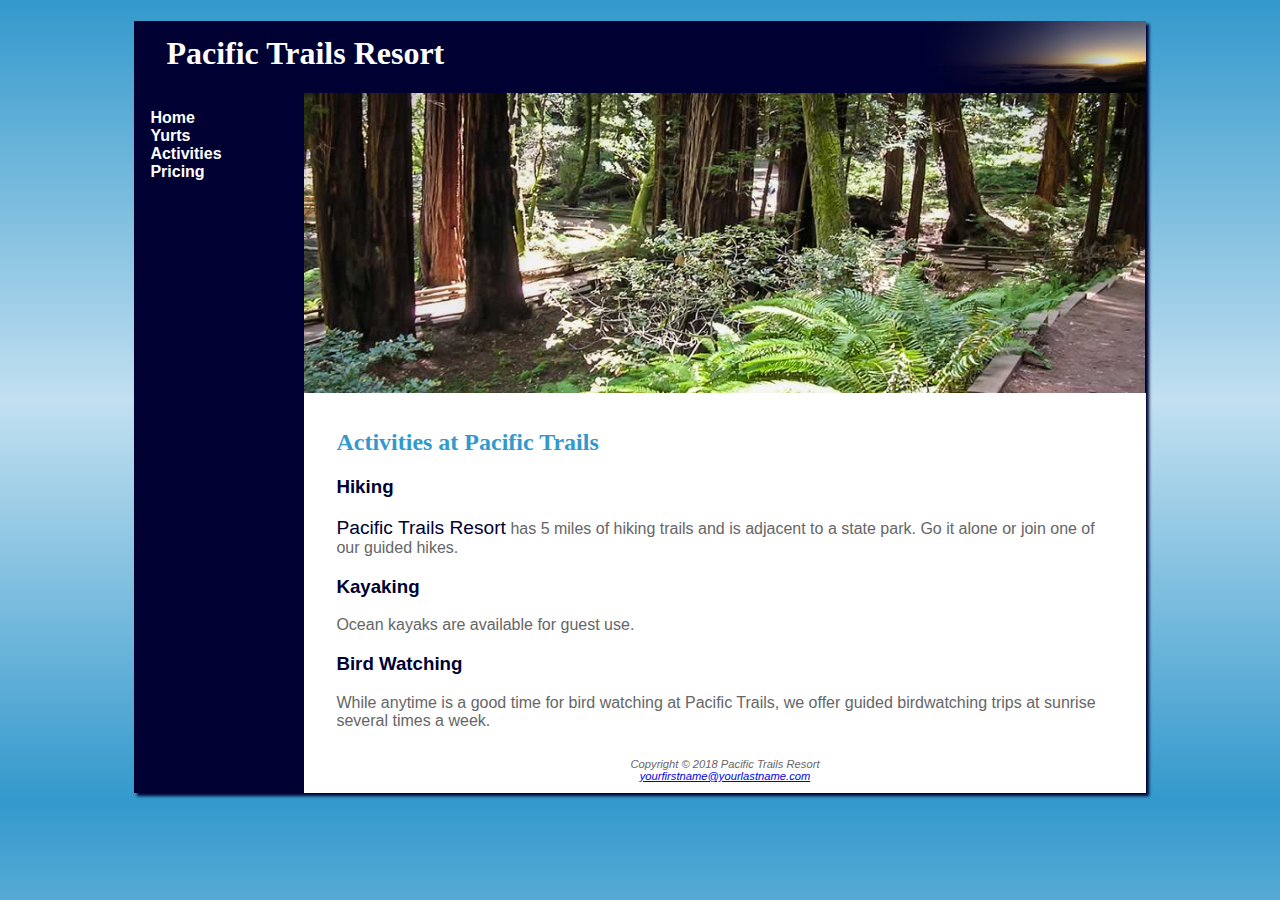
<file: activities.html>
<!DOCTYPE html>
<html lang="en">

<head>
  <title>Pacific Trails Resort :: Activities</title>
  <meta charset="utf-8">
  <meta name="description"
    content="Pacific Trails Resort offers you glamping in spacious and well-appointed private Yurts. All luxury campsites have an ocean view. Enjoy the zen and natural beauty of Big Sur at Pacific Trails Resort.">
  <link rel="stylesheet" href="pacific.css">
  <meta name="viewport" content="width=device-width, initial-scale=1.0">
</head>

<body>
  <div id="wrapper">
    <header>
      <h1>Pacific Trails Resort</h1>
    </header>
    <nav>
      <ul>
        <li><a href="index.html">Home</a></li>
        <li><a href="yurts.html">Yurts</a></li>
        <li><a href="activities.html">Activities</a></li>
        <li><a href="pricing.html">Pricing</a></li>
      </ul>
    </nav>
    <div id="trailhero">
    </div>
    <main>
      <h2>Activities at Pacific Trails</h2>
      <h3>Hiking</h3>
      <p><span class="resort">Pacific Trails Resort</span> has 5 miles of hiking trails and is adjacent to a state park.
        Go it alone or join one of our guided hikes.</p>
      <h3>Kayaking</h3>
      <p>Ocean kayaks are available for guest use.</p>
      <h3>Bird Watching</h3>
      <p>While anytime is a good time for bird watching at Pacific Trails, we offer guided birdwatching trips at sunrise
        several times a week.</p>
    </main>
    <footer>
      Copyright &copy; 2018 Pacific Trails Resort<br>
      <a href="mailto:yourfirstname@yourlastname.com">yourfirstname@yourlastname.com</a>
    </footer>
  </div>
</body>

</html>
</file>
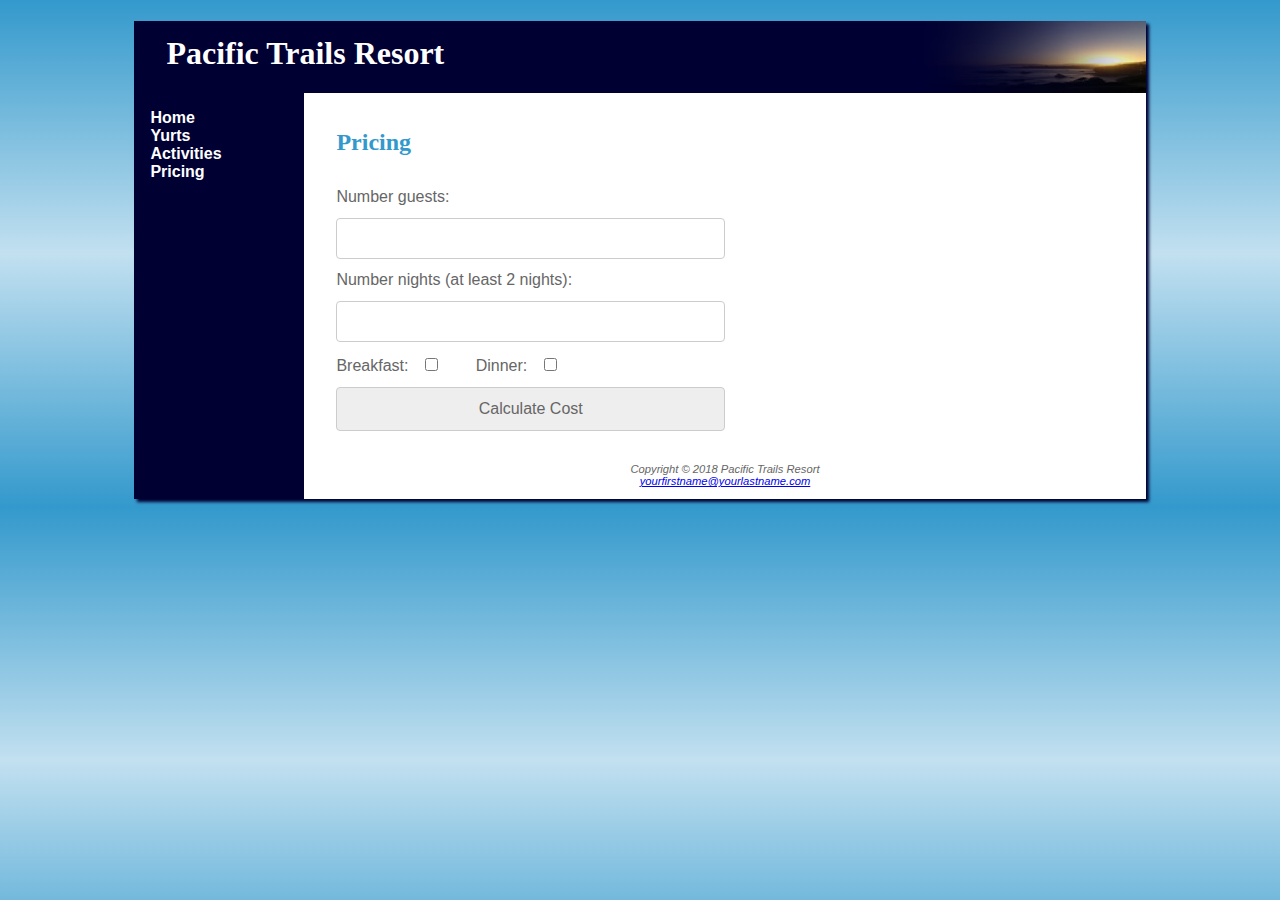
<file: pricing.html>
<!DOCTYPE html>
<html lang="en">

<head>
  <title>Pacific Trails Resort :: Pricing</title>
  <meta charset="utf-8">
  <meta name="description"
    content="Pacific Trails Resort offers you glamping in spacious and well-appointed private Yurts. All luxury campsites have an ocean view. Enjoy the zen and natural beauty of Big Sur at Pacific Trails Resort.">
  <link rel="stylesheet" href="pacific.css">
  <meta name="viewport" content="width=device-width, initial-scale=1.0">
</head>

<body>
  <div id="wrapper">

    <header>
      <h1>Pacific Trails Resort</h1>
    </header>

    <nav>
      <ul>
        <li><a href="index.html">Home</a></li>
        <li><a href="yurts.html">Yurts</a></li>
        <li><a href="activities.html">Activities</a></li>
        <li><a href="pricing.html">Pricing</a></li>
      </ul>
    </nav>

    <main>

      <h2>Pricing</h2>

      <div id="price-result" class="display-none">
        <table class="pricing">
          <tr>
            <td>Total before tax:</td>
            <td id="price-value" class="price"></td>
          </tr>
          <tr>
            <td>Taxes and fees:</td>
            <td id="taxes-value" class="price"></td>
          </tr>
          <tr>
            <td>Total:</td>
            <td id="total-value" class="price"></td>
          </tr>
        </table>
      </div>
      
      <form>
        <label for="num-guests">Number guests:</label>
        <input type="number" id="num-guests" name="num-guests">
        <div class="error display-none" id="guests-error">Enter a valid number &gt; 0.</div>
        <label for="num-nights">Number nights (at least 2 nights):</label>
        <input type="number" id="num-nights" name="num-nights">
        <div class="error display-none" id="nights-error">Enter a valid number &gt; 1.</div>
        <label for="breakfast">Breakfast:</label>
        <input type="checkbox" id="breakfast" name="breakfast" value="breakfast">
        <label for="dinner">Dinner:</label>
        <input type="checkbox" id="dinner" name="dinner">
        <div id="price-button">Calculate Cost</div>
      </form>

    </main>

    <footer>
      Copyright &copy; 2018 Pacific Trails Resort<br>
      <a href="mailto:yourfirstname@yourlastname.com">yourfirstname@yourlastname.com</a>
    </footer>
    
  </div>

  <script src="./js/pricing.js"></script>
</body>

</html>
</file>
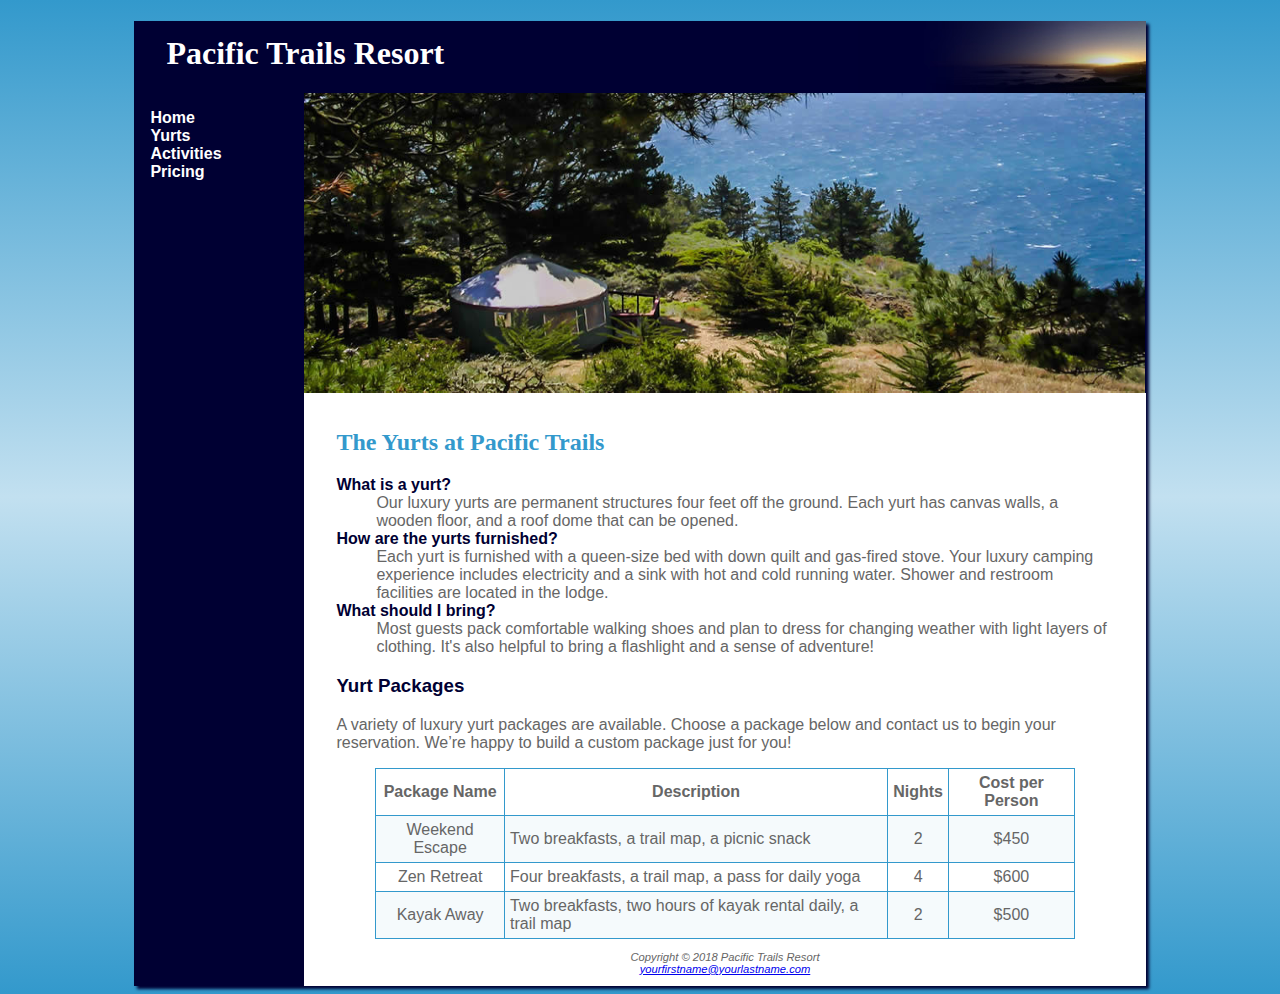
<file: yurts.html>
<!DOCTYPE html>
<html lang="en">

<head>
  <title>Pacific Trails Resort :: Yurts</title>
  <meta charset="utf-8">
  <meta name="description"
    content="Pacific Trails Resort offers you glamping in spacious and well-appointed private Yurts. All luxury campsites have an ocean view. Enjoy the zen and natural beauty of Big Sur at Pacific Trails Resort.">
  <link rel="stylesheet" href="pacific.css">
  <meta name="viewport" content="width=device-width, initial-scale=1.0">
</head>

<body>
  <div id="wrapper">
    <header>
      <h1>Pacific Trails Resort</h1>
    </header>
    <nav>
      <ul>
        <li><a href="index.html">Home</a></li>
        <li><a href="yurts.html">Yurts</a></li>
        <li><a href="activities.html">Activities</a></li>
        <li><a href="pricing.html">Pricing</a></li>
      </ul>
    </nav>
    <div id="yurthero">
    </div>
    <main>
      <h2>The Yurts at Pacific Trails</h2>
      <dl>
        <dt><strong>What is a yurt?</strong></dt>
        <dd>Our luxury yurts are permanent structures four feet off the ground. Each yurt has
          canvas walls, a wooden floor, and a roof dome that can be opened.</dd>
        <dt><strong>How are the yurts furnished?</strong></dt>
        <dd>Each yurt is furnished with a queen-size bed with down quilt and gas-fired stove.
          Your luxury camping experience includes electricity and a sink with hot and
          cold running water. Shower and restroom facilities are located in the lodge.</dd>
        <dt><strong>What should I bring?</strong></dt>
        <dd>Most guests pack comfortable walking shoes and plan to dress for changing weather with light layers of
          clothing. It&#39;s also helpful to bring a flashlight and a sense of adventure!</dd>
      </dl>
      <h3>Yurt Packages</h3>
      <p>A variety of luxury yurt packages are available. Choose a package below and contact us to begin your
        reservation. We’re happy to build a custom package just for you!</p>
      <table class="yurts">
        <tr>
          <th>Package Name</th>
          <th>Description</th>
          <th>Nights</th>
          <th>Cost per Person</th>
        </tr>
        <tr>
          <td>Weekend Escape</td>
          <td class="text">Two breakfasts, a trail map, a picnic snack</td>
          <td>2</td>
          <td>$450</td>
        </tr>
        <tr>
          <td>Zen Retreat</td>
          <td class="text">Four breakfasts, a trail map, a pass for daily yoga</td>
          <td>4</td>
          <td>$600</td>
        </tr>
        <tr>
          <td>Kayak Away</td>
          <td class="text">Two breakfasts, two hours of kayak rental daily, a trail map</td>
          <td>2</td>
          <td>$500</td>
        </tr>
      </table>
    </main>
    <footer>
      Copyright &copy; 2018 Pacific Trails Resort<br>
      <a href="mailto:yourfirstname@yourlastname.com">yourfirstname@yourlastname.com</a>
    </footer>
  </div>
</body>

</html>
</file>
<file: pacific.css>
* {
    box-sizing: border-box;
}

header,
nav,
main,
footer {
    display: block;
}

body {
    background-color: #3399CC;
    color: #666666;
    font-family: Verdana, Arial, sans-serif;
    background-image: linear-gradient(to bottom, #3399CC, #C2E0F0, #3399CC);
}

header {
    background-color: #000033;
    color: #FFFFFF;
    font-family: Georgia, serif;
}

h1 {
    line-height: 200%;
    background-image: url(images/sunset.jpg);
    background-repeat: no-repeat;
    background-position: right;
    padding-left: 1em;
    height: 72px;
    margin-bottom: 0;
}

nav {
    font-weight: bold;
    padding: 0;
    float: left;
    width: 160px;
}

nav ul {
    list-style-type: none;
    padding-left: 1em;
}

nav a {
    text-decoration: none;
}

nav a:link {
    color: #FFFFFF;
}

nav a:visited {
    color: #C2E0F0;
}

nav a:hover {
    color: #CCCCCC;
}

h2 {
    color: #3399CC;
    font-family: Georgia, serif;
}

h3 {
    color: #000033;
}

dt {
    color: #000033;
    font-weight: bold;
}

.resort {
    color: #000033;
    font-size: 1.2em;
}

footer {
    font-size: .70em;
    font-style: italic;
    text-align: center;
    padding: 1em;
    background-color: #FFFFFF;
    margin-left: 170px;
}

main {
    padding-left: 2em;
    padding-right: 2em;
    padding-bottom: 1px;
    padding-top: 1em;
    background-color: #FFFFFF;
    margin-left: 170px;
    display: block;
}

#homehero {
    height: 300px;
    background-image: url(images/coast.jpg);
    background-size: 100% 100%;
    background-repeat: no-repeat;
    margin-left: 170px;

}

#yurthero {
    height: 300px;
    background-image: url(images/yurt.jpg);
    background-size: 100% 100%;
    background-repeat: no-repeat;
    margin-left: 170px;

}

#trailhero {
    height: 300px;
    background-image: url(images/trail.jpg);
    background-size: 100% 100%;
    background-repeat: no-repeat;
    margin-left: 170px;

}

#wrapper {
    width: 80%;
    margin-left: auto;
    margin-right: auto;
    background-color: #000033;
    min-width: 700px;
    max-width: 1024px;
    box-shadow: 3px 3px 3px #000033;
}

#mobile {
    display: none;
}

#desktop {
    display: inline;
}

table.yurts {
    margin-left: auto;
    margin-right: auto;
    border: 1px solid #3399CC;
    width: 90%;
    border-collapse: collapse;
}

table.yurts td,
table.yurts th {
    padding: 5px;
    border: 1px solid #3399CC;
}

table.yurts td {
    text-align: center;
}

table.yurts .text {
    text-align: left;
}

table.yurts tr:nth-of-type(even) {
    background-color: #F5FAFC;
}

table.pricing {
    margin-left: auto;
    margin-right: auto;
    border-collapse: collapse;
    width: 80%;
}

table.pricing .price {
    text-align: right;
}

table.pricing tr:last-child {
    border-top: thin solid;
}

video,
embed {
    float: right;
    margin: 2em;
}

.leftfloat {
    float: left;
    margin: 1em;
}

.clear {
    clear: both;
}


.display-none {
    display: none;
}

#price-result {
    border: solid;
    padding: 1em;
    width: 50%;
}

form {
    width: 50%;
}

input[type=number] {
    width: 100%;
    padding: 12px;
    border: 1px solid #ccc;
    border-radius: 4px;
}

input[type=checkbox] {
    margin-top: 12pt;
    margin-right: 25pt;
    margin-left: 0;
    text-align: left;
    width: auto;
}

label {
    padding: 12px 12px 12px 0;
    display: inline-block;
}

.error {
    color: red;
}

#price-button {
    width: 100%;
    font-size: 1em;
    color: #666666;
    background-color: #EEEEEE;
    padding: 12px 20px;
    border: 1px solid #ccc;
    border-radius: 4px;
    cursor: pointer;
    margin-bottom: 20px;
    text-align: center;
}

@media only screen and (max-width: 1024px) {
    body {
        margin: 0;
        padding: 0;
        background-image: none;
    }

    #wrapper {
        width: auto;
        min-width: 0;
        margin: 0;
        box-shadow: none;
    }

    h1 {
        margin: 0;
    }

    nav {
        float: none;
        width: auto;
        padding: 0.1em 1em;
        background-color: #124373;
    }

    nav li {
        display: inline-block;
    }

    nav a {
        padding-right: 2em;
    }

    main {
        padding: 1em;
        margin-left: 0;
        font-size: 90%;
    }

    footer {
        margin: 0;
    }

    #homehero,
    #yurthero,
    #trailhero {
        margin-left: 0;
    }
}

@media only all and (max-width: 768px) {
    h1 {
        height: 100%;
        font-size: 1.5em;
        padding-left: 0.3em;
    }

    nav {
        padding: 0;
    }

    nav a {
        display: block;
        padding: 0.2em;
        font-size: 1.1em;
        border-bottom: 1px solid #330000;
    }

    nav ul {
        padding: 0;
        margin: 0;
    }

    nav li {
        display: block;
        margin: 0;
        padding: 0;
    }

    main {
        padding: 0.1em 0.6em 0.1em 0.4em
    }

    #homehero,
    #yurthero,
    #trailhero {
        display: none;
    }

    form {
        width: 100%;
    }

    #price-result {
        padding: 1em;
        width: 100%;
    }
}
</file>
